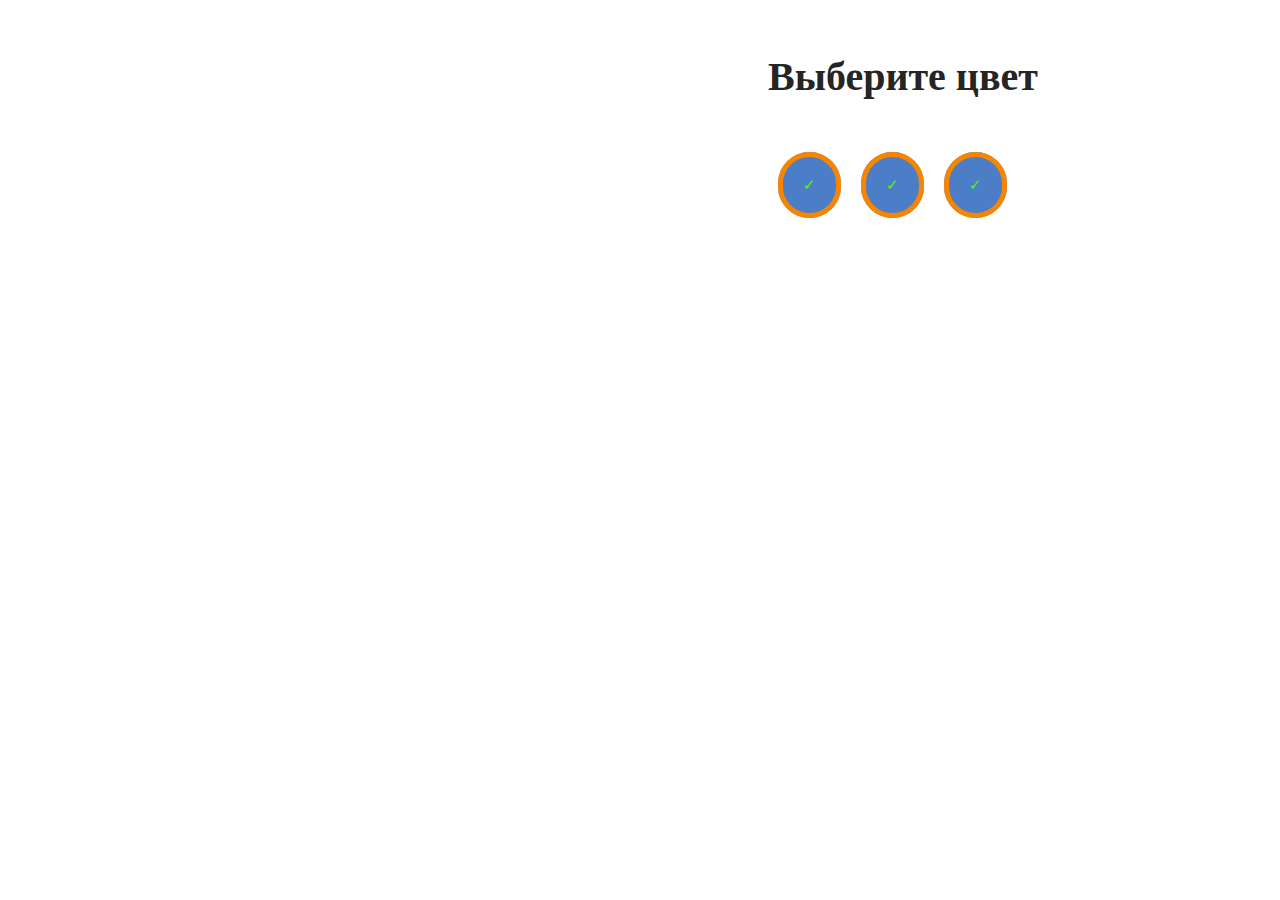
<file: index.html>
<!DOCTYPE html>
<html lang="en">
  <head>
    <meta charset="UTF-8" />
    <meta http-equiv="X-UA-Compatible" content="IE=edge" />
    <meta name="viewport" content="width=device-width, initial-scale=1.0" />
    <title>Document</title>
    <link rel="stylesheet" href="style.css" />
  </head>
  <body>
    <div class="container">
      <h4>Выберите цвет</h4>
      <div class="color_picker">
        <label for="color_button">
          <!-- <input type="color_button_radio" name="color" id="Check mark " /> -->
          <span class="color_button_elem red">✓</span>
        </label>
        <label for="color_button">
          <!-- <input
            class="color_button"
            type="color_button_radio"
            name="color"
            id=""
          /> -->
          <span class="color_button_elem red">✓</span>
        </label>
        <label for="color_button">
          <!-- <input type="color_button_radio" name="color" id="" /> -->
          <span class="color_button_elem red">✓</span>
        </label>
      </div>
    </div>
  </body>
</html>
</file>
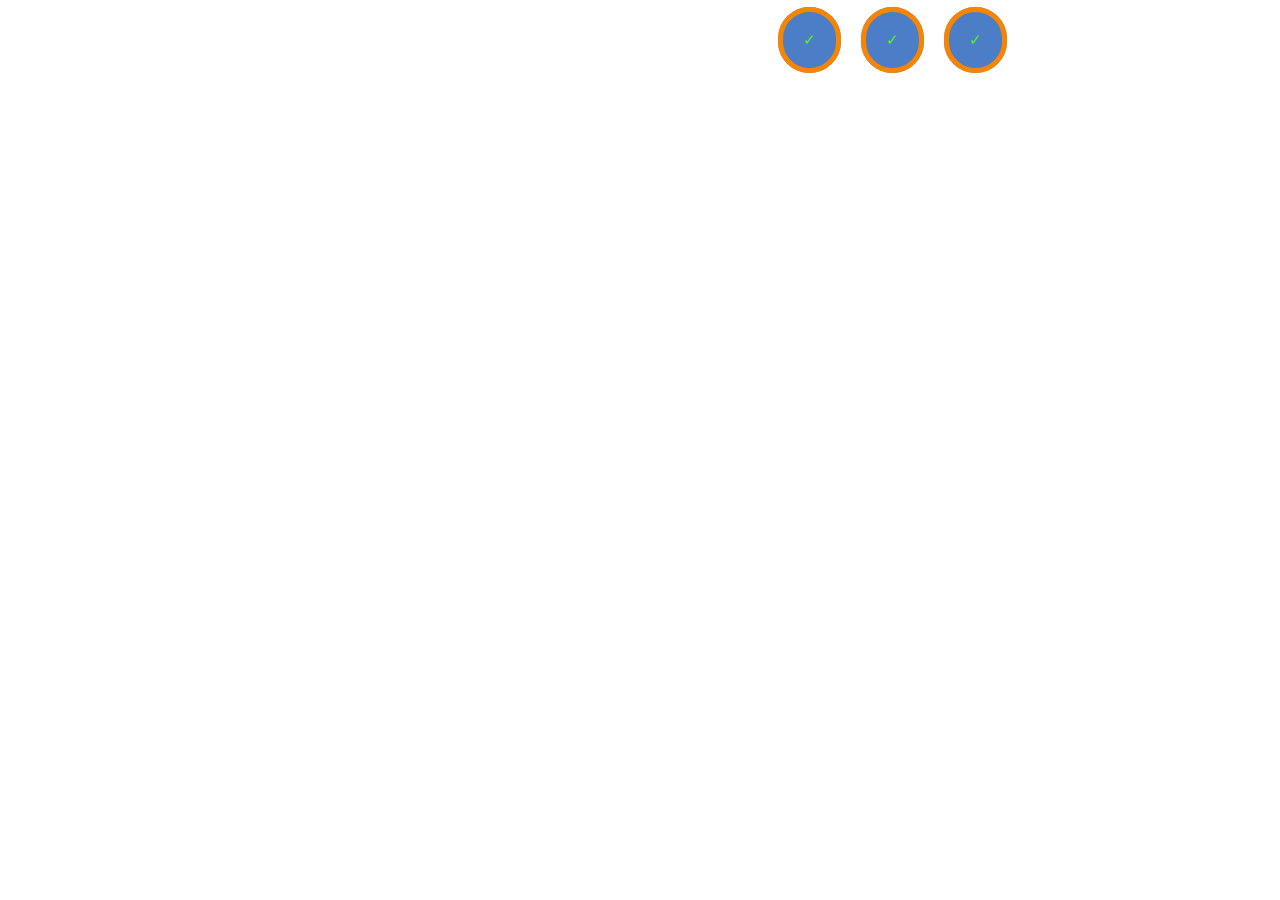
<file: ui.html>
<!DOCTYPE html>
<html lang="en">

<head>
  <meta charset="UTF-8" />
  <meta http-equiv="X-UA-Compatible" content="IE=edge" />
  <meta name="viewport" content="width=device-width, initial-scale=1.0" />
  <title>Document</title>
  <link rel="stylesheet" href="style.css" />
</head>

<body>
  <div class="container">
    <div class="color_picker">
      <label for="color_button">
        <!-- <input type="color_button_radio" name="color" id="Check mark " /> -->
        <span class="color_button_elem red">✓</span>
      </label>
      <label for="color_button">
        <!-- <input
            class="color_button"
            type="color_button_radio"
            name="color"
            id=""
          /> -->
        <span class="color_button_elem red">✓</span>
      </label>
      <label for="color_button">
        <!-- <input type="color_button_radio" name="color" id="" /> -->
        <span class="color_button_elem red">✓</span>
      </label>
    </div>
  </div>
</body>

</html>
</file>
<file: style.css>
.color_button_radio {
    visibility: hidden;
    display: none;
}
.color_button_elem {
    width: 20px;
    height: 20px;
    border-radius: 100px;
    border: 5px solid rgb(247, 133, 2);
    padding: 20px;
    background-color: rgb(76, 125, 199);
    margin-left: 10px;
    font-size: 15px;
    align-items: center;
    color: rgb(85, 247, 5);
}
.container {
    justify-content: center;
    color: rgb(37, 37, 37);
    font-size: 40px;
    margin-left: 760px;
}
</file>
